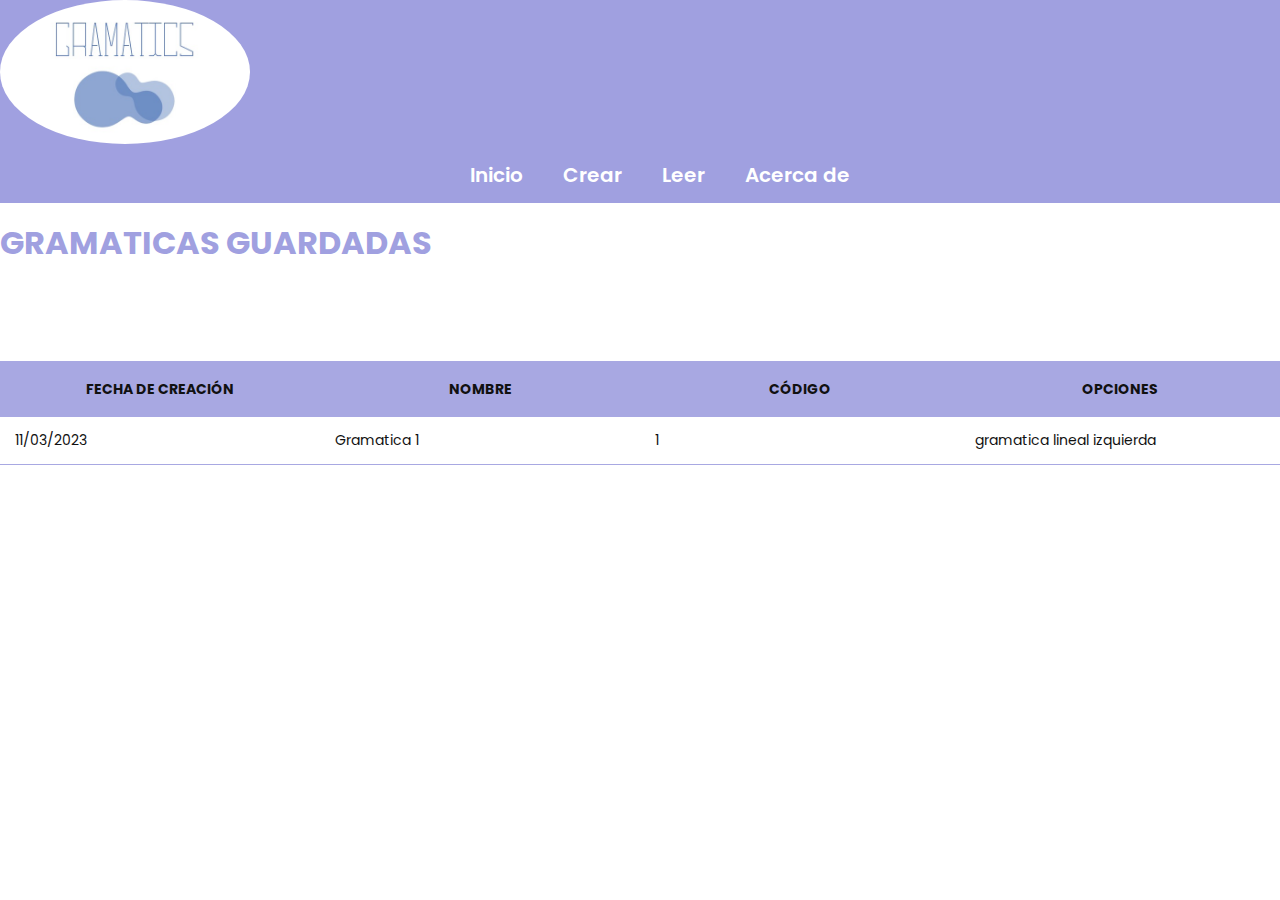
<file: TA_practica3/index.html>
<!DOCTYPE html>
<html>
    <head>
        <meta charset="utf-8">
        <meta http-equiv="X-UA-Compatible" content="IE=edge">
        <meta name="viewport" content="width=device-width, initial-scale=1">

        <title>Gramatics</title>
        <link rel="shortcut icon" href="img\favicon.jpg" type="image/x-icon">
        <link rel="stylesheet" href="css\estilos.css">
        <link rel="stylesheet" href="css\normalize.css">
        <script src="js\index.js"></script>

    </head>
    <body>
         <!---[Menu]--->
        <header>
           <div class="contenedor">
               <div> <img src="img\logo.jpg" alt="logo" class="logo"></div>
                <nav class="menu"> 
                    <ul>
                        <li><a href="index.html">Inicio</a></li>
                        <li><a href="crear.html">Crear</a></li>
                        <li><a href="leer.html">Leer</a></li>
                        <li><a href="index.html">Acerca de</a></li>
                       
                    </ul>

                    
        </header>  
     </div>
        <h1>GRAMATICAS GUARDADAS</h1>
        <!---[contenido de la pagina, gramasticas guardadas


             
        <div class="con_table" >
            <table class="tablelist" id="gramaticasguardadas">
                <thead>
                    <tr>
                        <th>Fecha de cración</th>
                        <th>Nombre</th>
                        <th>Codigo</th>
                        <th>Tipo</th>
                    </tr>
            </table>]--->



            <section class="cont_editor">

                <div class="cont_crud">
                    <div>
                       
                        <div class="container1">
                            <table >
                                <thead>
                                    <tr>
                                        <th>Fecha de creación</th>
                                        <th>Nombre </th>
                                        <th>Código</th>
                                        <th>Opciones</th>
                                    </tr>
                                </thead>
        
                                <tbody>
                                    <tr onclick="selectgramatic()">
                                        <td>11/03/2023</td>
                                        <td>Gramatica 1</td>
                                        <td>1</td>
                                        <td>gramatica lineal izquierda</td>
                                    </tr>
                                </tbody>
                            </table>
                        </div>
                        <div class="cont_type_gr" id="grammarType">
                            
                        </div>
                    <div>
                </div>
            </section>
        </section>
        </div>
    </body>
</html>
</file>
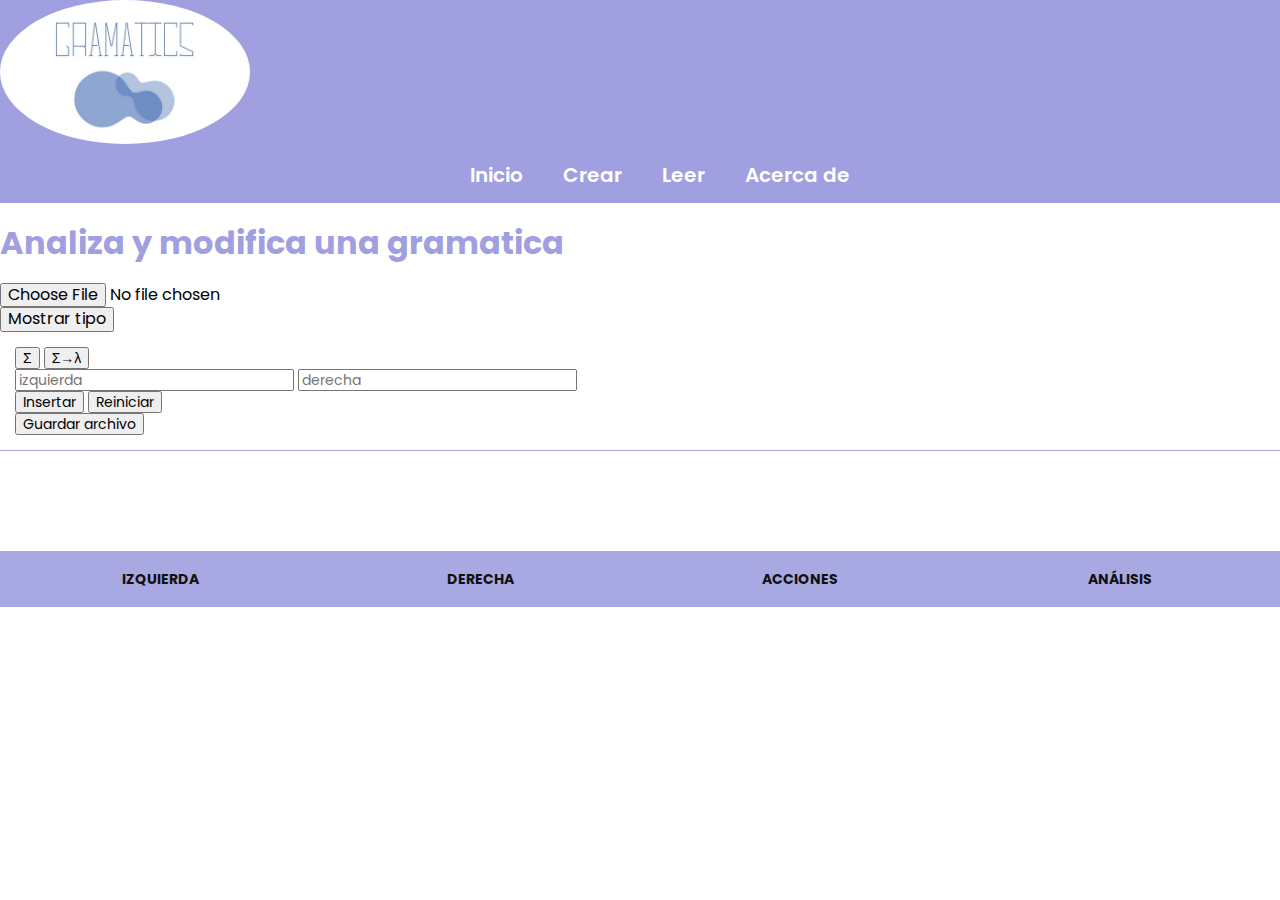
<file: TA_practica3/leer.html>
<!DOCTYPE html>
<html>
    <head>
        <meta charset="utf-8">
        <meta http-equiv="X-UA-Compatible" content="IE=edge">
        <meta name="viewport" content="width=device-width, initial-scale=1">

        <title>Gramatics</title>
        <link rel="shortcut icon" href="img\favicon.jpg" type="image/x-icon">
        <link rel="stylesheet" href="css\estilos.css">
        <link rel="stylesheet" href="css\normalize.css">

    </head>
    <body>
        <header>
           <div class="contenedor">
               <div> <img src="img\logo.jpg" alt="logo" class="logo"></div>
                <nav class="menu"> 
                    <ul>
                        <li><a href="index.html">Inicio</a></li>
                        <li><a href="crear.htmll">Crear</a></li>
                        <li><a href="leer.html">Leer</a></li>
                        <li><a href="index.html">Acerca de</a></li>
                       
                    </ul>
            </div>
        <h1>Analiza y modifica una gramatica </h1>
        <input type="file" name="Importar gramatica" id="inputGrammar">
        <!-- <a  class="fa fa-download"></a>-->
     </div> 
     <div class="cont_input_text">
       
         <input type="button" href="#" onclick="setGrammarType()" value="Mostrar tipo">
         <a href="#" onclick="onSaveClick()"><i  aria-hidden="true"></i></a>
     </div>

     <div class="board">
     
     </div>
     <form autocomplete="off" onsubmit="onFormSubmit()">
         <div class="cont_insert">
             <table>
                 <tr>
                     <td>                                           
                         <div class="cont_input_text">
                             <div class="cont_btn_siglamb">
                                 <input type="button" value="Σ" onclick="onSigmaClick()" id="sigma_btn">
                                 <input type="button" value="Σ→λ" onclick="onLambdaClick()" id="lambda_btn">
                             </div>
                             <input type="text" placeholder="izquierda" id="izquierdo" required>
                             <i class="fa fa-arrow-right" aria-hidden="true"></i>
                             <input type="text" placeholder="derecha" id="derecho" required>
                         </div>

                         <div class="cont_btn_input">
                             <input type="submit" value="Insertar">
                             <input type="button" value="Reiniciar" onclick="resetInput()">
                         </div>

                         <div class="guardargramatics">
                             <input type="button" value="Guardar archivo" onclick="onSaveClick()">
                         </div>
                     </td>
                 </tr>
             </table>
         </div>
     </form>
   
     <section class="cont_editor">
         <div class="cont_crud">
             <div>

                 <div class="container1">
                     <table id="gramaticacreada">
                         <thead>
                             <tr>
                                 <th>Izquierda</th>
                                 <th>Derecha</th>
                                 <th>Acciones</th>
                                 <th>Análisis</th>
                             </tr>
                         </thead>

                         <tbody>
       
                         </tbody>
                     </table>
                 </div>
             <div>
         </div>
     </section>

 <script type="text/javascript" src="./js/crear.js"></script>
 <script type="text/javascript" src="./js/tipos.js"></script>
 <script type="text/javascript" src="./js/fileSaver.js"></script>



    </body>
</html>
</file>
